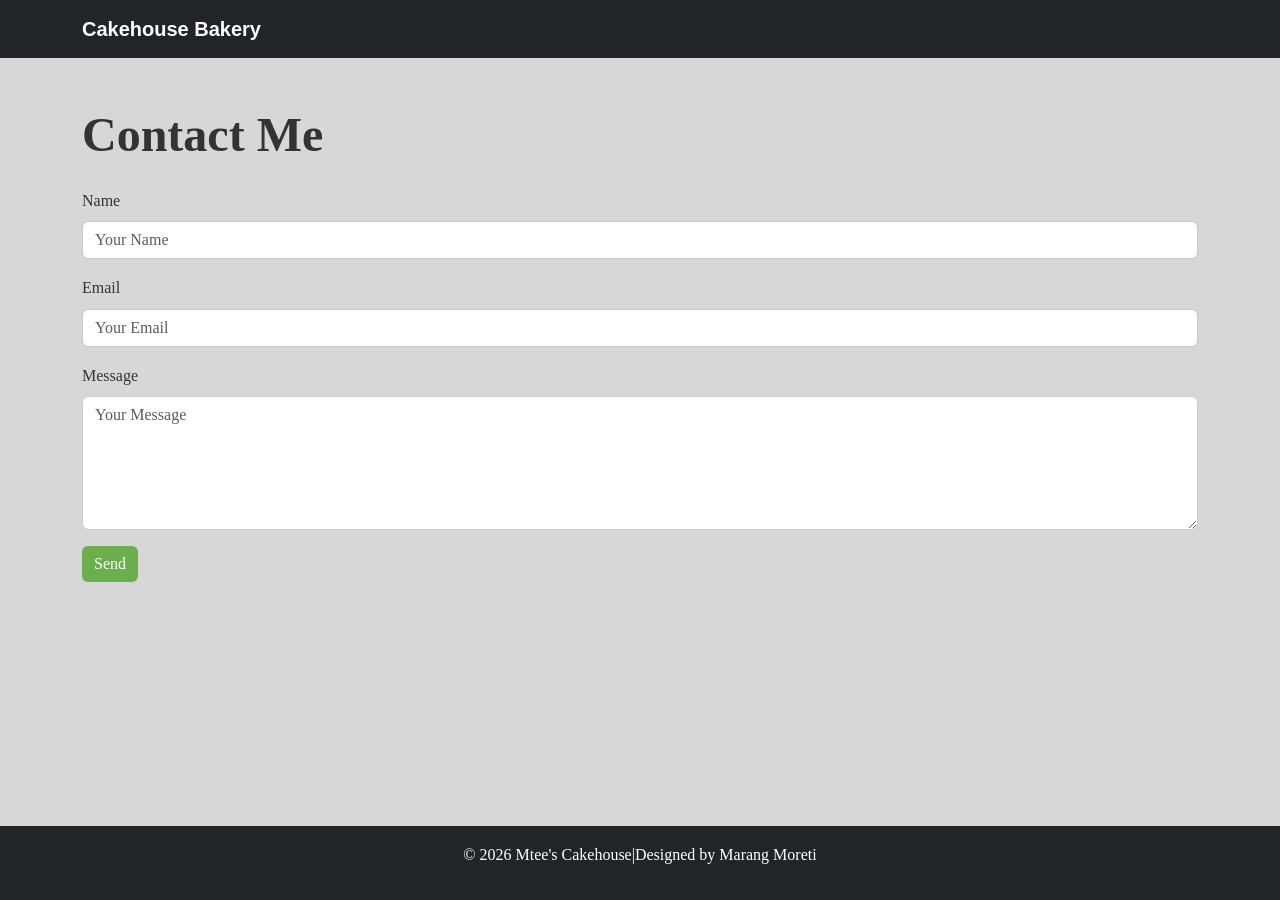
<file: contact.html>
<!DOCTYPE html>
<html lang="en">

<head>
  <meta charset="UTF-8">
  <meta name="viewport" content="width=device-width, initial-scale=1.0">
  <title>Contact Me</title>

  <!-- Bootstrap CSS -->
  <link href="https://cdn.jsdelivr.net/npm/bootstrap@5.3.0/dist/css/bootstrap.min.css" rel="stylesheet">

  <!-- Custom CSS -->
  <link rel="stylesheet" href="styles.css">
</head>

<body>

  <!-- Header / Navbar -->
  <header>
    <nav class="navbar navbar-expand-lg navbar-dark bg-dark">
      <div class="container">
        <a class="navbar-brand" href="index.html">Cakehouse Bakery</a>
      </div>
    </nav>
  </header>

  <!-- Contact Form -->
  <div class="container my-5">
    <h2 class="mb-4">Contact Me</h2>
    <form>
      <div class="mb-3">
        <label for="name" class="form-label">Name</label>
        <input type="text" id="name" class="form-control" placeholder="Your Name" required>
      </div>

      <div class="mb-3">
        <label for="email" class="form-label">Email</label>
        <input type="email" id="email" class="form-control" placeholder="Your Email" required>
      </div>

      <div class="mb-3">
        <label for="message" class="form-label">Message</label>
        <textarea id="message" class="form-control" rows="5" placeholder="Your Message" required></textarea>
      </div>

      <button type="submit" class="btn btn-primary">Send</button>
    </form>
  </div>

  <!-- Footer -->
  <footer class="bg-dark text-white text-center py-3">
    <p>&copy; 2026 Mtee's Cakehouse|Designed by Marang Moreti</p>
  </footer>

  <!-- Bootstrap JS and dependencies -->
  <script src="https://cdn.jsdelivr.net/npm/@popperjs/core@2.11.6/dist/umd/popper.min.js"></script>
  <script src="https://cdn.jsdelivr.net/npm/bootstrap@5.3.0/dist/js/bootstrap.min.js"></script>
</body>

</html>
</file>
<file: styles.css>
body {
  font-family: 'Dancing Script', serif;
  color: #333333;
  background-color: #0f0f102a;
  margin: 0;
  padding: 0;
  line-height: 1.6;
   background-image: url(https://threesnackateers.com/wp-content/uploads/2023/05/Cake-Flavor-Slices-1024x683.jpg);
  background-size: cover;
  background-position: center;
  background-attachment: fixed;
}

h1, h2, h5 {
  font-weight: bold;
  margin-bottom: 20px;
}

h2 {
  font-size: 48px;
}

.navbar {
  font-family: 'Poppins', sans-serif;
}

.navbar-brand {
  font-weight: 600;
}

.nav-link {
  color: white 
  margin: 0 10px;
}

.nav-link:hover {
  text-decoration: underline;
}

section.bg-light {
  background-color: #f8f9fa 
}

section.bg-light h1 {
  font-family: 'Dancing Script', serif;
  font-size: 3rem;
}

.contact-container {
  max-width: 800px;
  margin: 50px auto;
  font-family: sans-serif;
}

.field-group {
  flex: 1;
  display: flex;
  flex-direction: column;
  margin-bottom: 15px;
}

.form-control {
  border-radius: 6px;
  border: 1px solid #ccc;
}


.btn-primary {
  background-color: #6baf4c;
  border: none;
}

.btn-primary:hover {
  background-color: #4c7f2f;
}


img {
  border: 5px solid #6baf4c;
  border-radius: 6px;
  transition: transform 0.3s ease;
}

img:hover {
  transform: scale(1.05);
}

main img {
  max-width: 100%;
  height: auto;
  display: block;
  margin: 20px 0;
}

table {
  font-family: 'Poppins', sans-serif;
}

thead {
  background-color: #6c757d;
  color: #fff;
}

tbody tr:hover {
  background-color: #f8f9fa;
  transform: scale(1.01);
  transition: 0.2s ease-in-out;
}

footer {
  background-color: #c2bcbc;
  color: white;
  text-align: center;
  padding: 10px;
  position: fixed;
  bottom: 0;
  width: 100%;
}

a {
  color: #4CAF50;
  text-decoration: none;
}

a:hover {
  text-decoration: underline;
}

main a[href^="mailto:"] {
  color: #191818;
  font-weight: bold;
}
</file>
